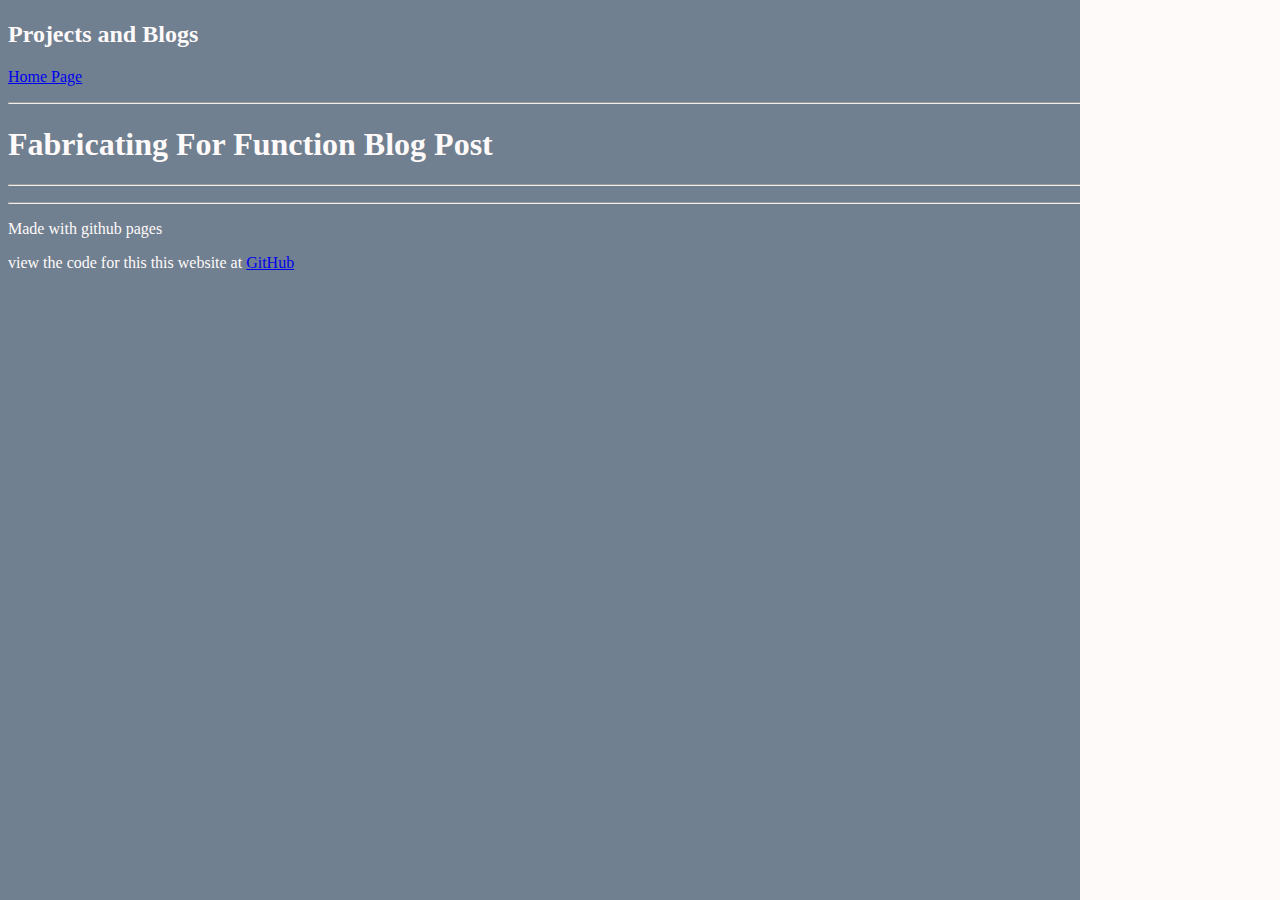
<file: fabfunc.html>
<!DOCTYPE html>
<html lang = "en">
<head>
  <meta charset="UTF-8">
  <meta name ="viewport" 
        content="width=device-width, initial-scale=1.0">
  <title>Fab for func Blog Post</title>
  <link rel="stylesheet" href="style.css">
</head>

<body>
  <div class="left-column">
    <h1></h1>
    <p></p>
  </div>

  <div class="right-column">
    <h1></h1>
    <p></p>
  </div>

  <div class="main-content">

    <h2>Projects and Blogs</h2>
    <p><a href="index.html">Home Page</a></p>
    <p> </p>

    <hr>
    <h1>Fabricating For Function Blog Post</h1>


    
    <p></p>
    
      <p></p>

        <hr>
      

    <p></p>

    
    <hr>
    <p>  Made with github pages</p>
    <p>  view the code for this this website at <a href="https://github.com/brooksberry10/Project-Website.git">GitHub</a></p>
  </div>
</body>
</html>
</file>
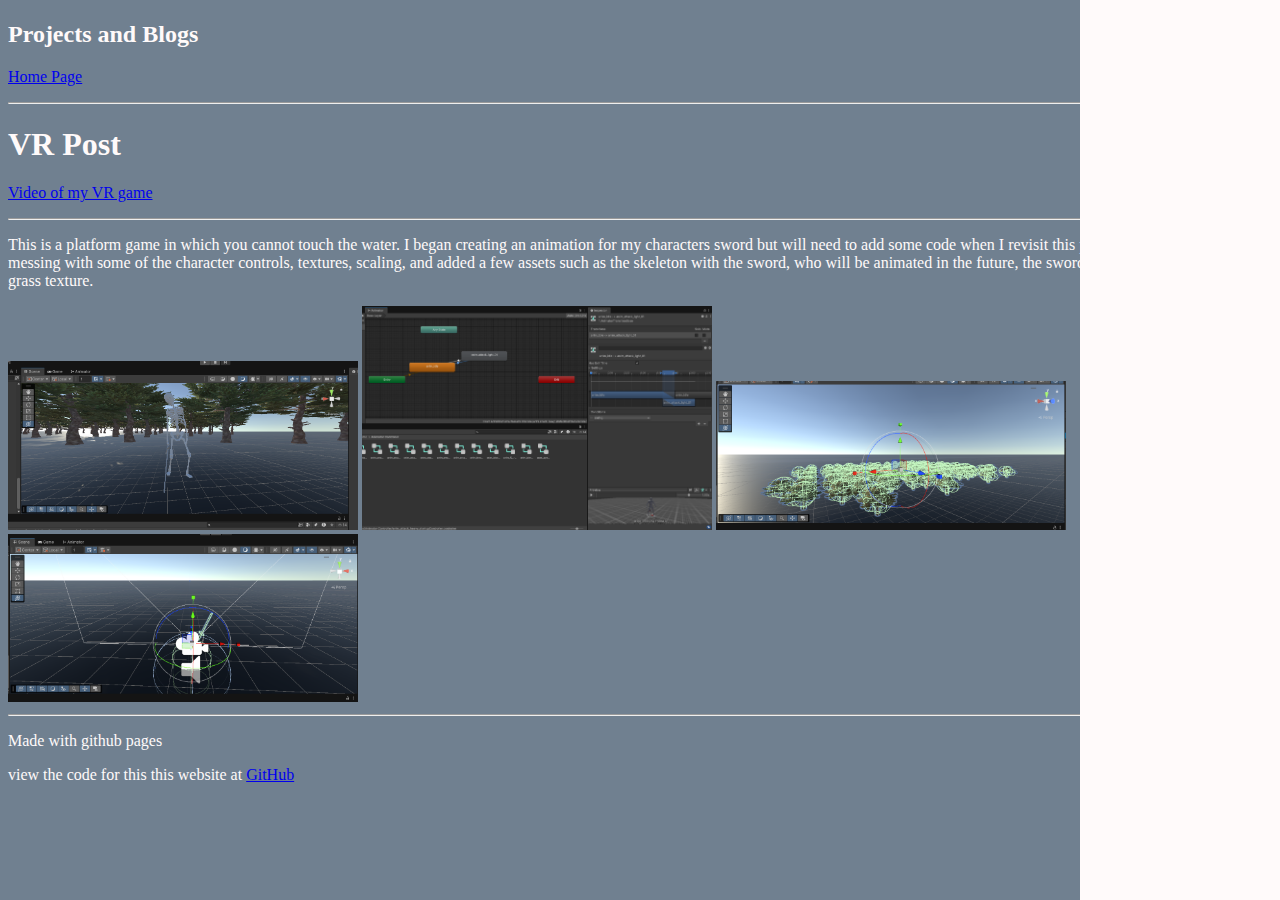
<file: vr.html>
<!DOCTYPE html>
<html lang = "en">
<head>
  <meta charset="UTF-8">
  <meta name ="viewport" 
        content="width=device-width, initial-scale=1.0">
  <title>VR Blog Post</title>
  <link rel="stylesheet" href="style.css">
</head>

<body>
  <div class="left-column">
    <h1></h1>
    <p></p>
  </div>

  <div class="right-column">
    <h1></h1>
    <p></p>
  </div>

  <div class="main-content">

    <h2>Projects and Blogs</h2>
    <p><a href="index.html">Home Page</a></p>
    <p> </p>

    <hr>
    <h1>VR Post</h1>


    
    <p></p>
        <p><a href="https://youtu.be/ysOYE-FOHdU">Video of my VR game</a></p>
      <p></p>

        <hr>
      

        <p>This is a platform game in which you cannot touch the water. I began creating an animation for my characters sword but will need to add some code when I revisit this project.
          I did learn a lot messing with some of the character controls, textures, scaling, and added a few assets such as the skeleton with the sword, who will be animated in the future, the sword of my character, and some grass texture.
        </p>
        <img src="images/vr1.png" alt="Screenshot" width="350">
        <img src="images/vr2.png" alt="Screenshot" width="350">
       <!-- <img src="images/vr3.png" alt="Screenshot" width="250"> -->
        <img src="images/vr4.png" alt="Screenshot" width="350">
        <img src="images/vr5.png" alt="Screenshot" width="350">
     
    
    <hr>
    <p>  Made with github pages</p>
    <p>  view the code for this this website at <a href="https://github.com/brooksberry10/Project-Website.git">GitHub</a></p>
  </div>
</body>
</html>
</file>
<file: style.css>
body {
  background-color: SlateGray;
  color:Snow;
}

.right-column {
position: fixed;
top:0;
right:0;
width:200px;
height:100vh;
background-color: Snow;
  

}
</file>
